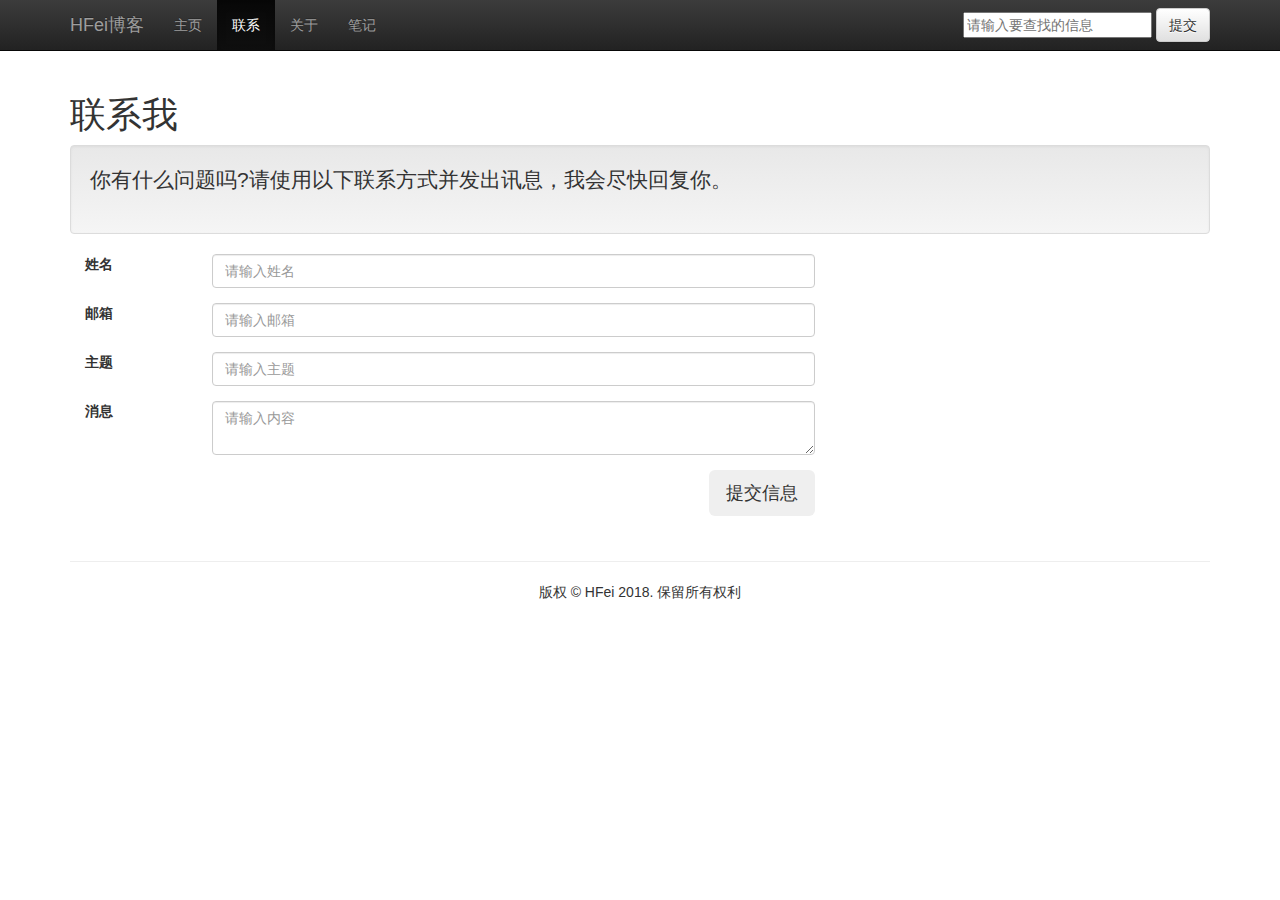
<file: contact.html>
<!DOCTYPE html>
<html lang="en">
<head>
	<meta charset="UTF-8">
	<title>HFei博客|联系</title>
	<meta name="viewport" content="width=device-width, initial-scale=1.0">
    <meta name="description" content="A Bootstrap Blog Template">
    <meta name="author" content="Vijaya Anand">
    <!-- Bootstrap CSS files -->
    <!-- bootstrap.min.css是基本的CSS文件，它是强制性的 -->
    <link rel="stylesheet" type="text/css" href="css/bootstrap.min.css">
    <!-- bootstrap-theme.min.css是可选的，它使用渐变和其他任意样式来装饰Bootstrap组件 - 这对组件是一个令人愉快的效果 -->
    <link rel="stylesheet" type="text/css" href="css/bootstrap-theme.min.css">
    <link rel="stylesheet" type="text/css" href="css/blog.css">
</head>
<body>
	<!-- 导航栏标题开始 -->
	<header class="navbar  navbar-inverse navbar-fixed-top bs-docs-nav" role="banner">
		<div class="container">
			<div class="navbar-header">
				<button class="navbar-toggle" type="button" data-toggle="collapse" data-target=".bs-navbar-collapse">
					<span class="sr-only">Toggle navigation</span>
					<span class="icon-bar"></span>
					<span class="icon-bar"></span>
					<span class="icon-bar"></span>
					<span class="icon-bar"></span>
				</button>
				<a href="index.html" class="navbar-brand">HFei博客</a>
			</div>
			<nav class="collapse navbar-collapse bs-navbar-collapse" role="navigation">
				<form class="navbar-form navbar-right" role="search">
					<div class="form-group">
						<input type="text" name="form-control" placeholder="请输入要查找的信息">
					</div>
					<button type="submit" class="btn btn-default">提交</button>
				</form>
			    <ul class="nav navbar-nav">
			        <li><a href="index.html">主页</a></li>
			        <li class="active"><a href="contact.html">联系</a></li>
			        <li><a href="about.html">关于</a></li>
			        <li><a href="note.html">笔记</a></li>
			    </ul>
			</nav>
		</div>
	</header>
	<!-- 导航栏标题结束 -->

	<!-- 联系页面主体开始 -->
	<div class="container">
		<h1> 联系我 </h1>
		<div class="well">
			<p class="lead">你有什么问题吗?请使用以下联系方式并发出讯息，我会尽快回复你。</p>
		</div>
		<div class="contact-form">
			<form class="form-horizontal col-md-8" role="form">
				<div class="form-group">
					<label for="name" class="col-md-2">姓名</label>
					<div class="col-md-10">
						<input type="text" class="form-control" id="name" placeholder="请输入姓名">
					</div>
				</div>
				<div class="form-group">
					<label for="email" class="col-md-2">邮箱</label>
					<div class="col-md-10">
						<input type="email" class="form-control" id="email" placeholder="请输入邮箱">
					</div>
				</div>
				<div class="form-group">
					<label for="subject" class="col-md-2">主题</label>
					<div class="col-md-10">
						<input type="subject" class="form-control" id="subject" placeholder="请输入主题">
					</div>
				</div>
				<div class="form-group">
					<label for="message" class="col-md-2">消息</label>
					<div class="col-md-10">
						<textarea class="form-control" id="message" placeholder="请输入内容"></textarea>
					</div>
				</div>
				<div class="form-group">
					<div class="col-md-12 text-right">
						<button type="submit" class="btn btn-lg bt-primary">提交信息</button>
					</div>
				</div>
			</form>
		</div>
	</div>
	<!-- 联系页面主体结束 -->

	<footer>
		<!--典型的版权信息-->
		<div class="container">
			<hr />
			<p class="text-center">版权 © HFei 2018. 保留所有权利</p>
		</div>
	</footer>
	

	<!-- Jquery and Bootstrap Script files -->
    <script type="text/javascript" src="js/jquery-3.3.1.min.js"></script>
    <script type="text/javascript" src="js/bootstrap.min.js"></script>
</body>
</html>
</file>
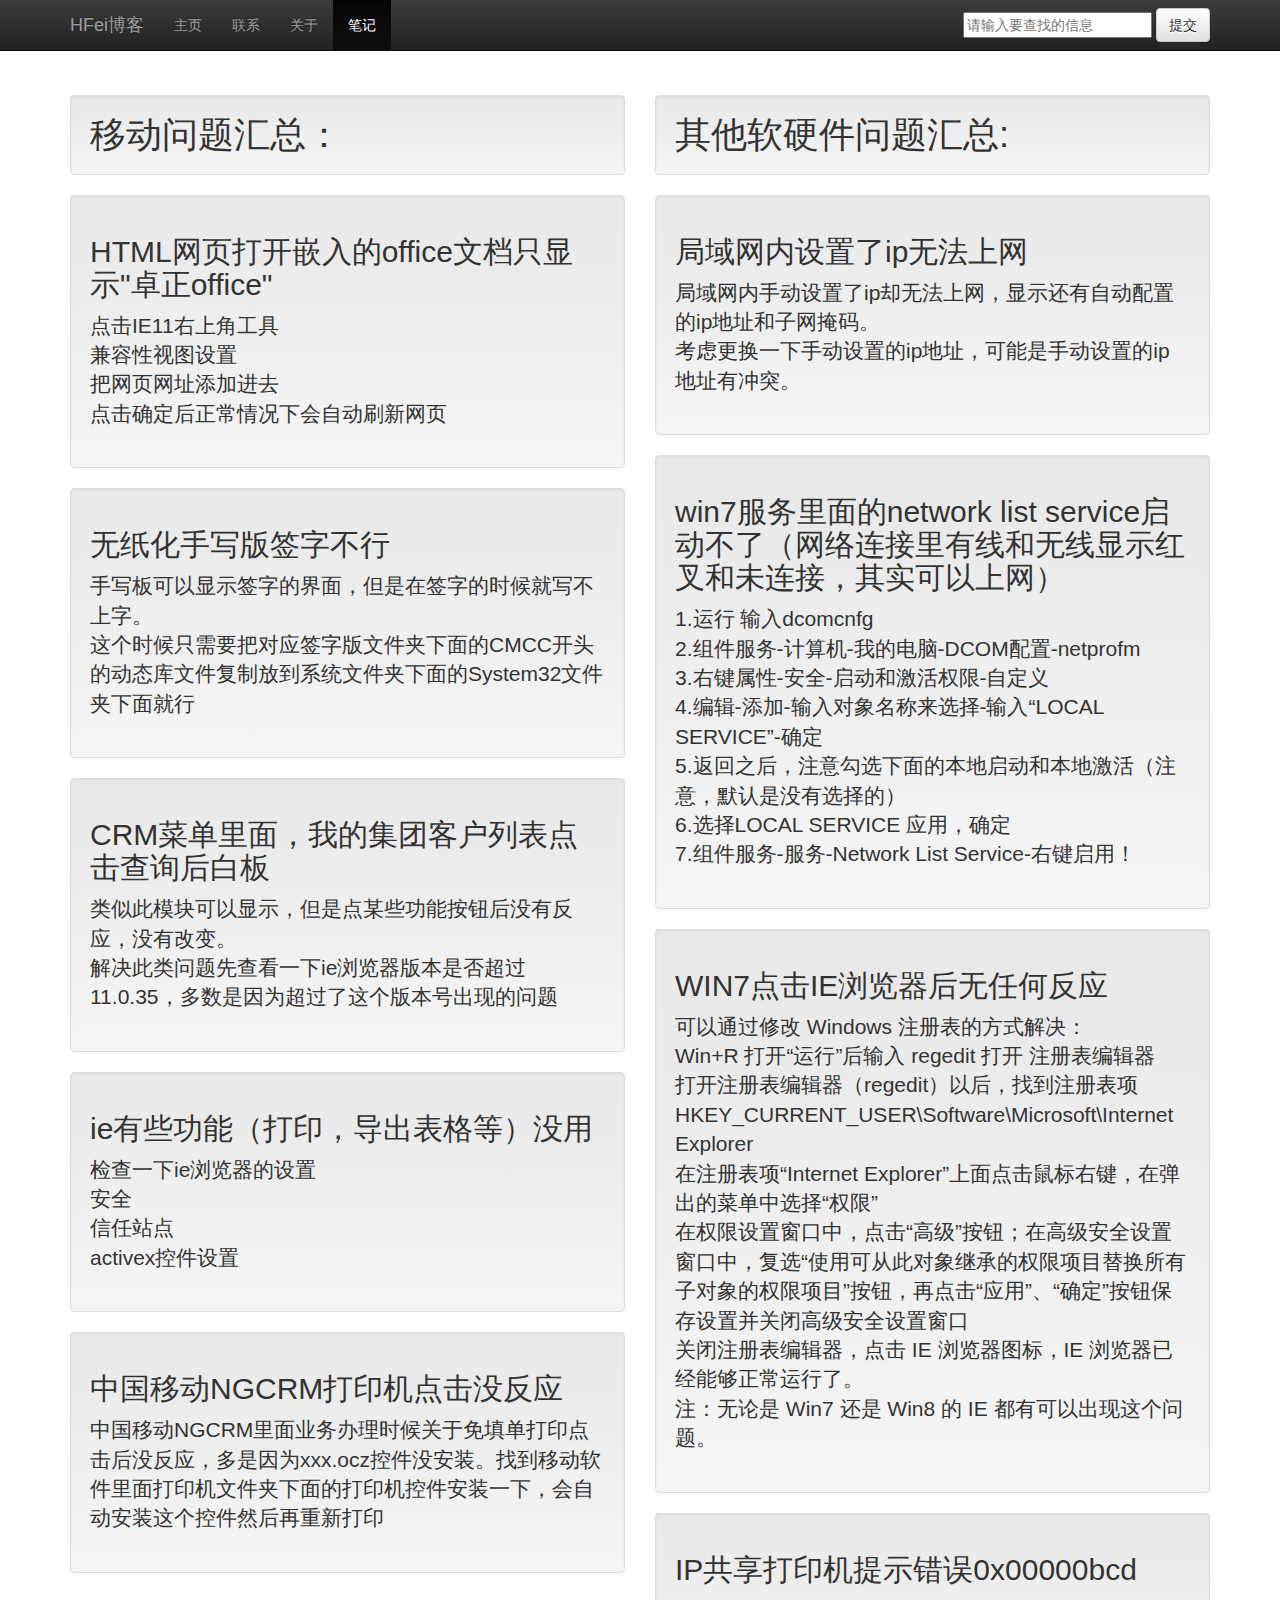
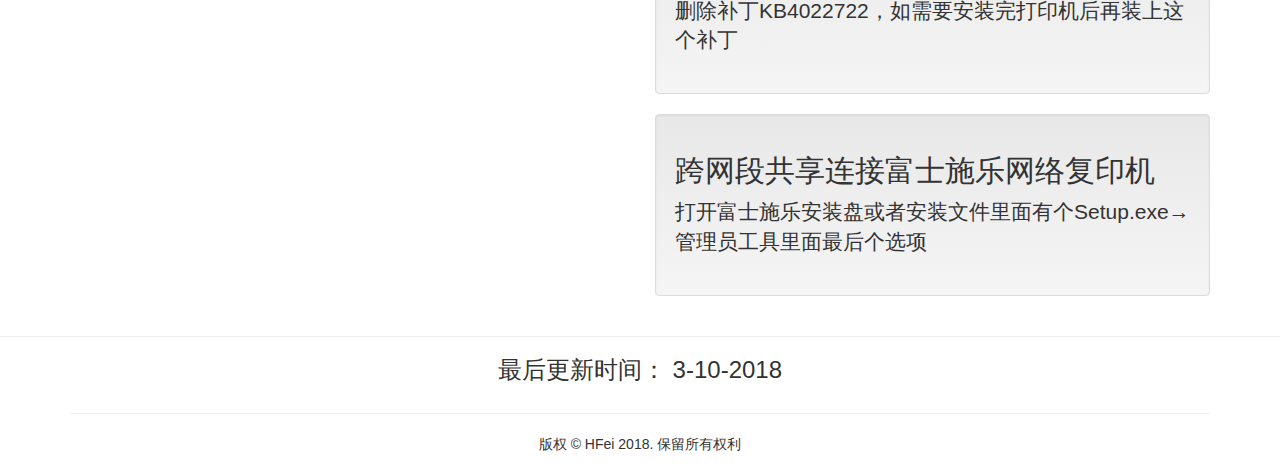
<file: note.html>
<!DOCTYPE html>
<html lang="en">
<head>
	<meta charset="UTF-8">
	<meta name="viewport" content="width=device-width, initial-scale=1.0">
	<meta name="description" content="A Bootstrap Blog Template">
	<meta name="author" content="Vijaya Anand">
	<title>HFei 博客|笔记</title>
	<!-- Bootstrap CSS files -->
	<!-- bootstrap.min.css是基本的CSS文件，它是强制性的 -->
	<link rel="stylesheet" type="text/css" href="css/bootstrap.min.css">
	<!-- bootstrap-theme.min.css是可选的，它使用渐变和其他任意样式来装饰Bootstrap组件 - 这对组件是一个令人愉快的效果 -->
	<link rel="stylesheet" type="text/css" href="css/bootstrap-theme.min.css">
	<link rel="stylesheet" type="text/css" href="css/blog.css">
</head>
<body>
	<!-- 导航栏标题开始 -->
	<header class="navbar  navbar-inverse navbar-fixed-top bs-docs-nav" role="banner">
		<div class="container">
			<div class="navbar-header">
				<button class="navbar-toggle" type="button" data-toggle="collapse" data-target=".bs-navbar-collapse">
					<span class="sr-only">Toggle navigation</span>
					<span class="icon-bar"></span>
					<span class="icon-bar"></span>
					<span class="icon-bar"></span>
					<span class="icon-bar"></span>
				</button>
				<a href="index.html" class="navbar-brand">HFei博客</a>
			</div>
			<nav class="collapse navbar-collapse bs-navbar-collapse" role="navigation">
				<form class="navbar-form navbar-right" role="search">
					<div class="form-group">
						<input type="text" name="form-control" placeholder="请输入要查找的信息">
					</div>
					<button type="submit" class="btn btn-default">提交</button>
				</form>
			    <ul class="nav navbar-nav">
			        <li><a href="index.html">主页</a></li>
			        <li><a href="contact.html">联系</a></li>
			        <li><a href="about.html">关于</a></li>
			        <li class="active"><a href="note.html">笔记</a></li>
			    </ul>
			</nav>
		</div>
	</header>
	<!-- 导航栏标题结束 -->

	<!-- 笔记主体开始 -->
	<div class="container">
		<div class="row">
		<!-- 以下是关于移动工作中遇到的问题总汇 -->
			<div class="col-md-6 col-sm-12">
				<h1 class="well">移动问题汇总：</h1>
				<div class="well">
					<h2>HTML网页打开嵌入的office文档只显示"卓正office"</h2>
					<p class="lead">点击IE11右上角工具<br />兼容性视图设置<br />把网页网址添加进去<br />点击确定后正常情况下会自动刷新网页</p>
				</div>
				<div class="well">
					<h2>无纸化手写版签字不行</h2>
					<p class="lead">手写板可以显示签字的界面，但是在签字的时候就写不上字。<br />这个时候只需要把对应签字版文件夹下面的CMCC开头的动态库文件复制放到系统文件夹下面的System32文件夹下面就行</p>
				</div>
				<div class="well">
					<h2>CRM菜单里面，我的集团客户列表点击查询后白板</h2>
					<p class="lead">类似此模块可以显示，但是点某些功能按钮后没有反应，没有改变。<br />解决此类问题先查看一下ie浏览器版本是否超过11.0.35，多数是因为超过了这个版本号出现的问题</p>
				</div>
				<div class="well">
					<h2>ie有些功能（打印，导出表格等）没用</h2>
					<p class="lead">检查一下ie浏览器的设置<br />安全<br />信任站点<br />activex控件设置</p>
				</div>
				<div class="well">
					<h2>中国移动NGCRM打印机点击没反应</h2>
					<p class="lead">中国移动NGCRM里面业务办理时候关于免填单打印点击后没反应，多是因为xxx.ocz控件没安装。找到移动软件里面打印机文件夹下面的打印机控件安装一下，会自动安装这个控件然后再重新打印</p>
				</div>
			</div>
			<!-- 移动问题总汇结束 -->

			<!-- 以下是平时关于软硬件方面遇到的各种问题汇总，慢慢积累，以后在归类 -->
			<div class="col-md-6 col-sm-12">
				<h1 class="well">其他软硬件问题汇总:</h1>
				<div class="well">
					<h2>局域网内设置了ip无法上网</h2>
					<p class="lead">局域网内手动设置了ip却无法上网，显示还有自动配置的ip地址和子网掩码。<br />考虑更换一下手动设置的ip地址，可能是手动设置的ip地址有冲突。</p>
				</div>
				<div class="well">
					<h2>win7服务里面的network list service启动不了（网络连接里有线和无线显示红叉和未连接，其实可以上网）</h2>
					<p class="lead">1.运行 输入dcomcnfg<br />2.组件服务-计算机-我的电脑-DCOM配置-netprofm<br />3.右键属性-安全-启动和激活权限-自定义<br />4.编辑-添加-输入对象名称来选择-输入“LOCAL SERVICE”-确定<br />5.返回之后，注意勾选下面的本地启动和本地激活（注意，默认是没有选择的）<br />6.选择LOCAL SERVICE 应用，确定<br />7.组件服务-服务-Network List Service-右键启用！</p>
				</div>
				<div class="well">
					<h2>WIN7点击IE浏览器后无任何反应</h2>
					<p class="lead">可以通过修改 Windows 注册表的方式解决：<br />Win+R 打开“运行”后输入 regedit 打开 注册表编辑器<br />打开注册表编辑器（regedit）以后，找到注册表项<br />HKEY_CURRENT_USER\Software\Microsoft\Internet Explorer<br />在注册表项“Internet Explorer”上面点击鼠标右键，在弹出的菜单中选择“权限”<br />在权限设置窗口中，点击“高级”按钮；在高级安全设置窗口中，复选“使用可从此对象继承的权限项目替换所有子对象的权限项目”按钮，再点击“应用”、“确定”按钮保存设置并关闭高级安全设置窗口<br />关闭注册表编辑器，点击 IE 浏览器图标，IE 浏览器已经能够正常运行了。<br />注：无论是 Win7 还是 Win8 的 IE 都有可以出现这个问题。</p>
				</div>
				<div class="well">
					<h2>IP共享打印机提示错误0x00000bcd</h2>
					<p class="lead">删除补丁KB4022722，如需要安装完打印机后再装上这个补丁</p>
				</div>
				<div class="well">
					<h2>跨网段共享连接富士施乐网络复印机</h2>
					<p class="lead">打开富士施乐安装盘或者安装文件里面有个Setup.exe→管理员工具里面最后个选项</p>
				</div>
			</div>
		</div>
	</div>
	<!-- 笔记主体结束 -->

	<hr />
	<h3 class="text-center">最后更新时间： 3-10-2018 </h3>
	<footer>
		<!--典型的版权信息-->
		<div class="container">
			<hr />
			<p class="text-center">版权 © HFei 2018. 保留所有权利</p>
		</div>
	</footer>
</body>
</html>
</file>
<file: css/blog.css>
body {
	margin-top: 75px; 
}

footer {
	margin: 10px 0;
}

#comment, #comments li {
	margin: 0;
	padding: 0;
}

.panel-default > .panel-heading {
	color:#333;
	background-color: #f5f5f5;
	border-color: #ddd; 
}

#comments li {
	list-style: none;
}

.photo {
	margin-bottom: 10px;
}

.social-bottons button {
	margin-top: 5px;
}

.updatetime {
	border-top-color: #DE203F;
}
</file>
